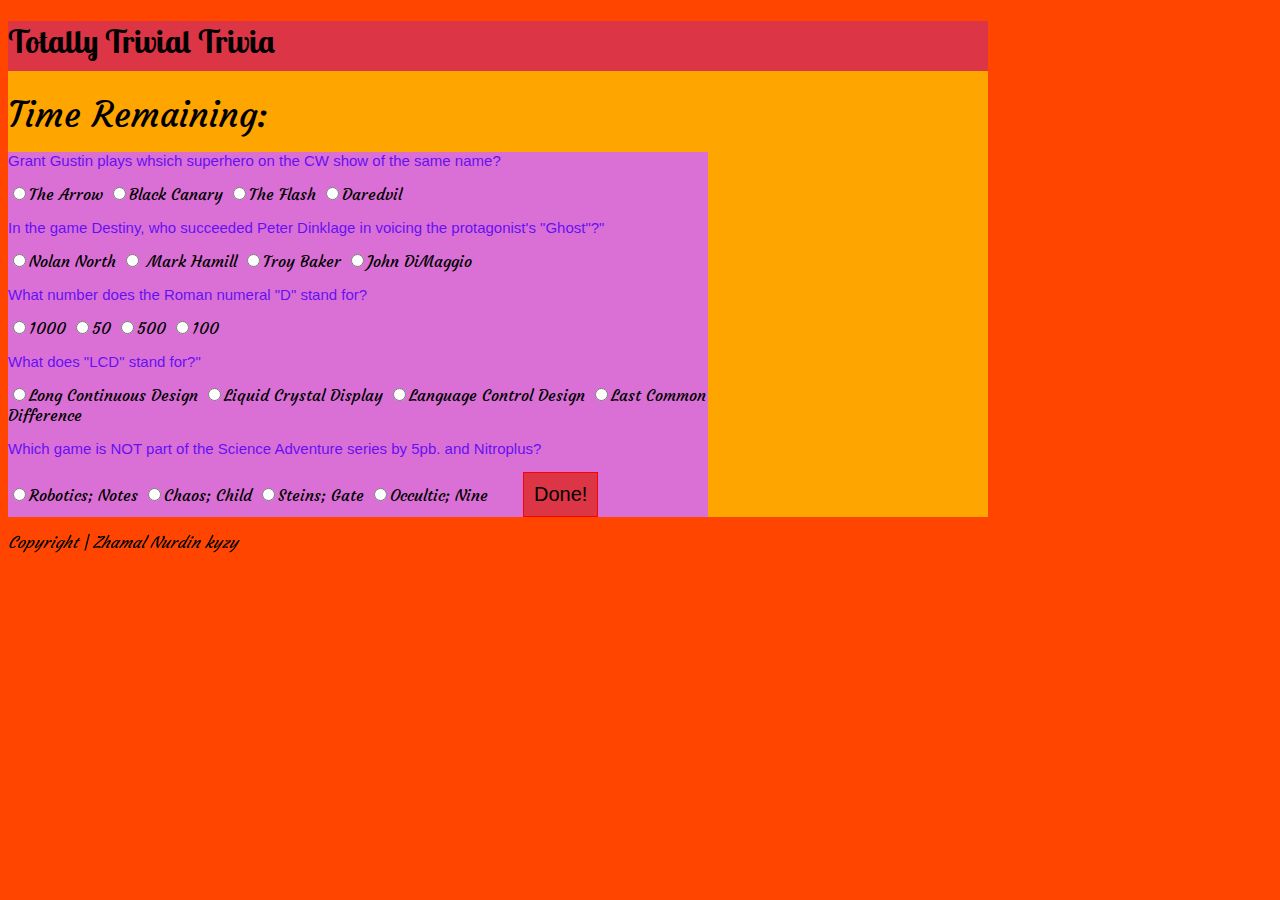
<file: index.html>
<!DOCTYPE html>
<html>
<head>
    <meta charset="utf-8" />
    <meta http-equiv="X-UA-Compatible" content="IE=edge">
    <title>TriviaGame</title>
    <meta name="viewport" content="width=device-width, initial-scale=1">
    <link href="https://fonts.googleapis.com/css?family=Courgette|Lobster+Two" rel="stylesheet"> 
<link href="https://fonts.googleapis.com/css?family=Courgette|Lobster+Two" rel="stylesheet">
    <link rel="stylesheet" type="text/css" media="screen" href="./assets/css/style.css" />
    <link rel="stylesheet" href="https://stackpath.bootstrapcdn.com/bootstrap/4.1.3/css/bootstrap.min.css" integrity="sha384-MCw98/SFnGE8fJT3GXwEOngsV7Zt27NXFoaoApmYm81iuXoPkFOJwJ8ERdknLPMO" crossorigin="anonymous">
    
</head>
<body>
   <div class="container w-75 text-center">
    <h1>Totally Trivial Trivia</h1>
    <div class="time-container" id ="time-counter">Time Remaining: </div>
    <form id="trivia" name="trivia">
        <p>Grant Gustin plays whsich superhero on the CW show of the same name?</p>
        <input type="radio" id="mqc" name="question1" value =" The Arrow ">The Arrow
        <input type="radio" id="mqc" name="question1" value =" Black Canary ">Black Canary
        <input type="radio" id="mqc" name="question1" value ="The Flash ">The Flash   
        <input type="radio" id="mqc" name="question1" value ="Daredvil">Daredvil<br>
        <p>In the game Destiny, who succeeded Peter Dinklage in voicing the protagonist&#039;s &quot;Ghost&quot;?"</p>
        <input type="radio" id="mqc" name="question2" value ="Nolan North">Nolan North
        <input type="radio" id="mqc" name="question2" value =" Mark Hamill "> Mark Hamill
        <input type="radio" id="mqc" name="question2" value ="Troy Baker">Troy Baker
        <input type="radio" id="mqc" name="question2" value ="John DiMaggio ">John DiMaggio<br>
        <p>What number does the Roman numeral &quot;D&quot; stand for?</p>
        <input type="radio" id="mqc" name="question3" value ="1000 ">1000
        <input type="radio" id="mqc" name="question3" value ="50 ">50
        <input type="radio" id="mqc" name="question3" value ="500">500
        <input type="radio" id="mqc" name="question3" value ="100 ">100<br>
        <p>What does &quot;LCD&quot; stand for?"</p>
        <input type="radio" id="mqc" name="question4" value ="Long Continuous Design ">Long Continuous Design
        <input type="radio" id="mqc" name="question4" value ="Liquid Crystal Display ">Liquid Crystal Display
        <input type="radio" id="mqc" name="question4" value ="Language Control Design" >Language Control Design
        <input type="radio" id="mqc" name="question4" value ="Last Common Difference ">Last Common Difference<br>
        <p>Which game is NOT part of the Science Adventure series by 5pb. and Nitroplus?</p>
        <input type="radio" id="mqc" name="question5" value ="Robotics; Notes">Robotics; Notes
        <input type="radio" id="mqc" name="question5" value ="Chaos; Child ">Chaos; Child
        <input type="radio" id="mqc" name="question5" value ="Steins; Gate ">Steins; Gate
        <input type="radio" id="mqc" name="question5" value ="Occultic; Nine">Occultic; Nine
        <input type="button" id="button"  value ="Done!" onclick="check();">
    </form>
    <div id="submit"></div>
    <p id="correct-number"></p>
    <p id = "feedback"></p>
    </div>
                    <footer class="card-footer text-muted">
                     <i class="far fa-copyright">Copyright | Zhamal Nurdin kyzy</i>
                    </footer>
                   
                
            
            
            

    

<script src="https://cdnjs.cloudflare.com/ajax/libs/jquery/3.2.1/jquery.min.js"></script>
<script src="https://cdnjs.cloudflare.com/ajax/libs/popper.js/1.14.3/umd/popper.min.js" integrity="sha384-ZMP7rVo3mIykV+2+9J3UJ46jBk0WLaUAdn689aCwoqbBJiSnjAK/l8WvCWPIPm49" crossorigin="anonymous"></script>
<script src="./assets/javascript/app.js"></script>
</body>
</html>
</file>
<file: assets/css/style.css>
body {
    width: 980px;
    font-family: 'Courgette', cursive;
    background-color: orangered;
    /* background-image: url(img/assets/images/backgroung.png); */
}
.container {
    background-color: orange;
}

h1{
    height: 50px;
    font-family: 'Lobster Two', cursive;
    background-color: #dc3545;
}
#trivia {
    width: 700px;
    background: orchid;
    margin-right: 100px;
}
p {
font-display: initial;
font-family: Arial, Helvetica, sans-serif;
font-size: 15px;
color: #6610f2;
}
#button {
    background: #dc3545;
    border: 1px solid red;
    padding: 10px;
    transition-duration: initial;
    font-size: 20px;
    margin-right: 30px;
    margin-left: 30px;
    
}
#button:hover {
    background: #6610f2;
    border: 1px solid black;
    cursor: pointer;
}
#mqc {
    color: #dc3545;
}

.time-container{
font-size: 35px;

}
footer {
    clear: both;
    width: 980px;
    position: fixed;
}
</file>
